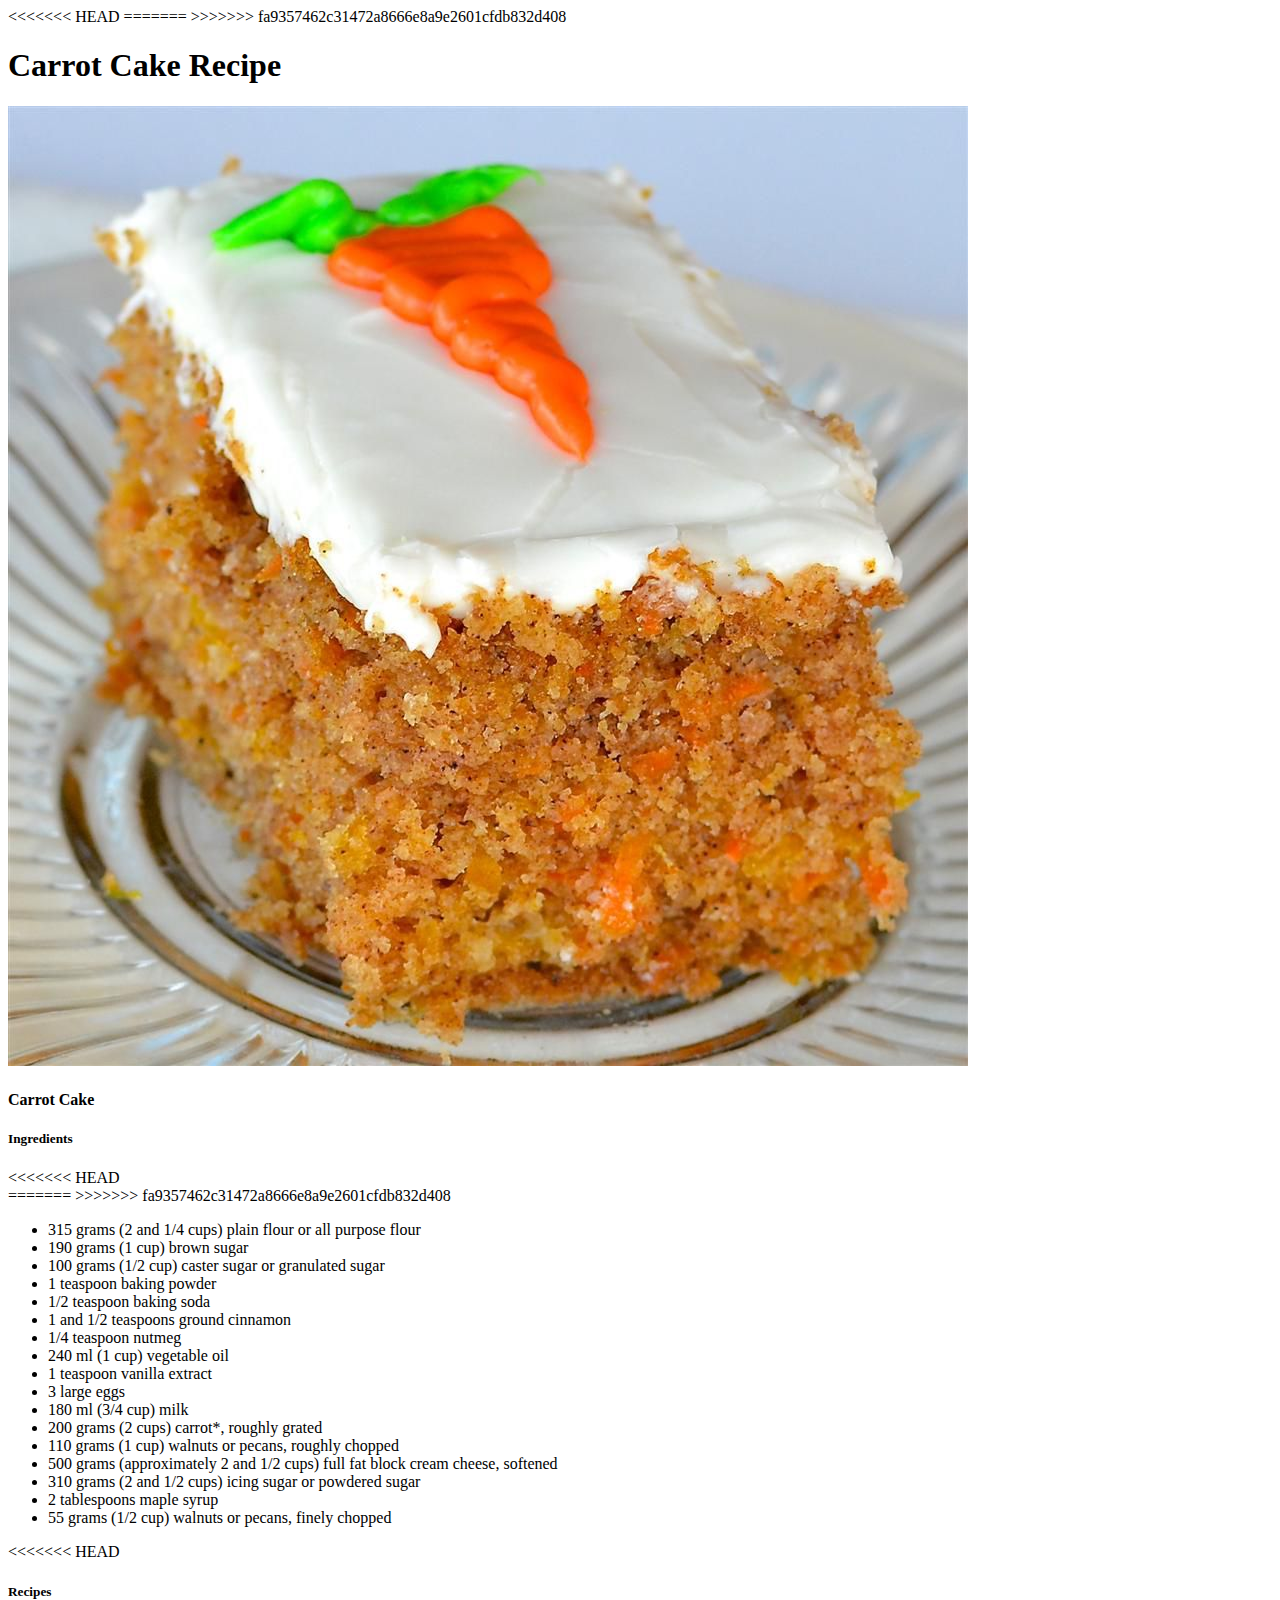
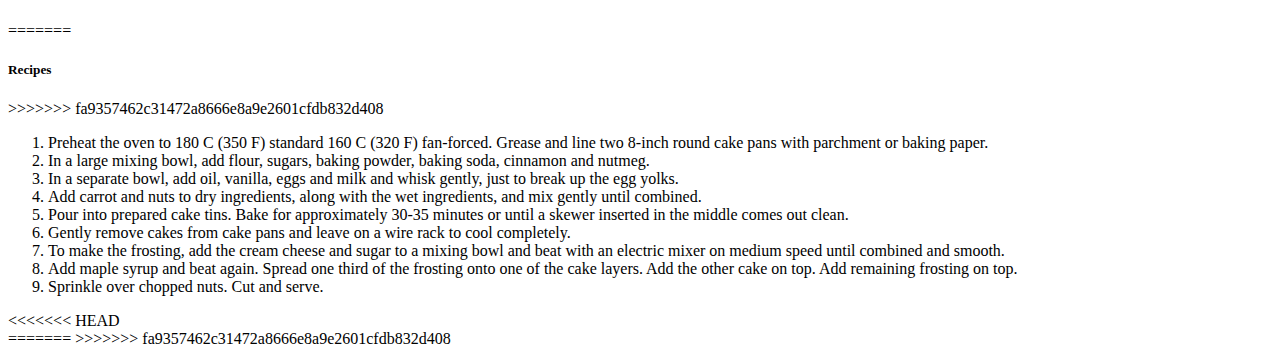
<file: recipes/carrot cake.html>
<!DOCTYPE html>
<html lang="en">
<head>
    <meta charset="UTF-8">
    <meta http-equiv="X-UA-Compatible" content="IE=edge">
    <meta name="viewport" content="width=device-width, initial-scale=1.0">
<<<<<<< HEAD
    <link rel="stylesheet" href="C:\Users\mercy\Projects\repos\odin-recipes\cake.css">
=======
>>>>>>> fa9357462c31472a8666e8a9e2601cfdb832d408
    <title>Document</title>
</head>
<body>
    <h1>Carrot Cake Recipe</h1>
    <img src="../images/carrot cake.jpg">
    <h4>Carrot Cake</h4>
    <p><em></em></p>
    <h5><strong>Ingredients</strong></h5>
<<<<<<< HEAD
    <div class="ingredients">
=======
>>>>>>> fa9357462c31472a8666e8a9e2601cfdb832d408
    <ul>
        <li>315 grams (2 and 1/4 cups) plain flour or all purpose flour</li>
        <li>190 grams (1 cup) brown sugar</li>
        <li>100 grams (1/2 cup) caster sugar  or granulated sugar</li>
        <li>1 teaspoon baking powder</li>
        <li>1/2 teaspoon baking soda</li>
        <li>1 and 1/2 teaspoons ground cinnamon</li>
        <li>1/4 teaspoon nutmeg</li>
        <li>240 ml (1 cup) vegetable oil</li>
        <li>1 teaspoon vanilla extract</li>
        <li>3 large eggs</li>
        <li>180 ml (3/4 cup) milk</li>
        <li>200 grams (2 cups) carrot*, roughly grated</li>
        <li>110 grams (1 cup) walnuts or pecans, roughly chopped</li>
        <li>500 grams (approximately 2 and 1/2 cups) full fat block cream cheese, softened</li>
        <li>310 grams (2 and 1/2 cups) icing sugar or powdered sugar</li>
        <li>2 tablespoons maple syrup</li>
        <li>55 grams (1/2 cup) walnuts or pecans, finely chopped</li>
    </ul>
<<<<<<< HEAD
</div>
    <h5><strong>Recipes</strong></h5>
    <div class ="recipe">
=======
    <h5><strong>Recipes</strong></h5>
>>>>>>> fa9357462c31472a8666e8a9e2601cfdb832d408
    <ol>
        <li>Preheat the oven to 180 C (350 F) standard 160 C (320 F) fan-forced. Grease and line two 8-inch round cake pans with parchment or baking paper.</li>
        <li>In a large mixing bowl, add flour, sugars, baking powder, baking soda, cinnamon and nutmeg.</li>
        <li>In a separate bowl, add oil, vanilla, eggs and milk and whisk gently, just to break up the egg yolks.</li>
        <li>Add carrot and nuts to dry ingredients, along with the wet ingredients, and mix gently until combined.</li>
        <li>Pour into prepared cake tins. Bake for approximately 30-35 minutes or until a skewer inserted in the middle comes out clean.</li>
        <li>Gently remove cakes from cake pans and leave on a wire rack to cool completely.</li>
        <li>To make the frosting, add the cream cheese and sugar to a mixing bowl and beat with an electric mixer on medium speed until combined and smooth.</li>
        <li>Add maple syrup and beat again. Spread one third of the frosting onto one of the cake layers. Add the other cake on top. Add remaining frosting on top.</li>
        <li>Sprinkle over chopped nuts. Cut and serve.</li>
    </ol>
<<<<<<< HEAD
</div>
=======

>>>>>>> fa9357462c31472a8666e8a9e2601cfdb832d408
</body>
</html>
</file>
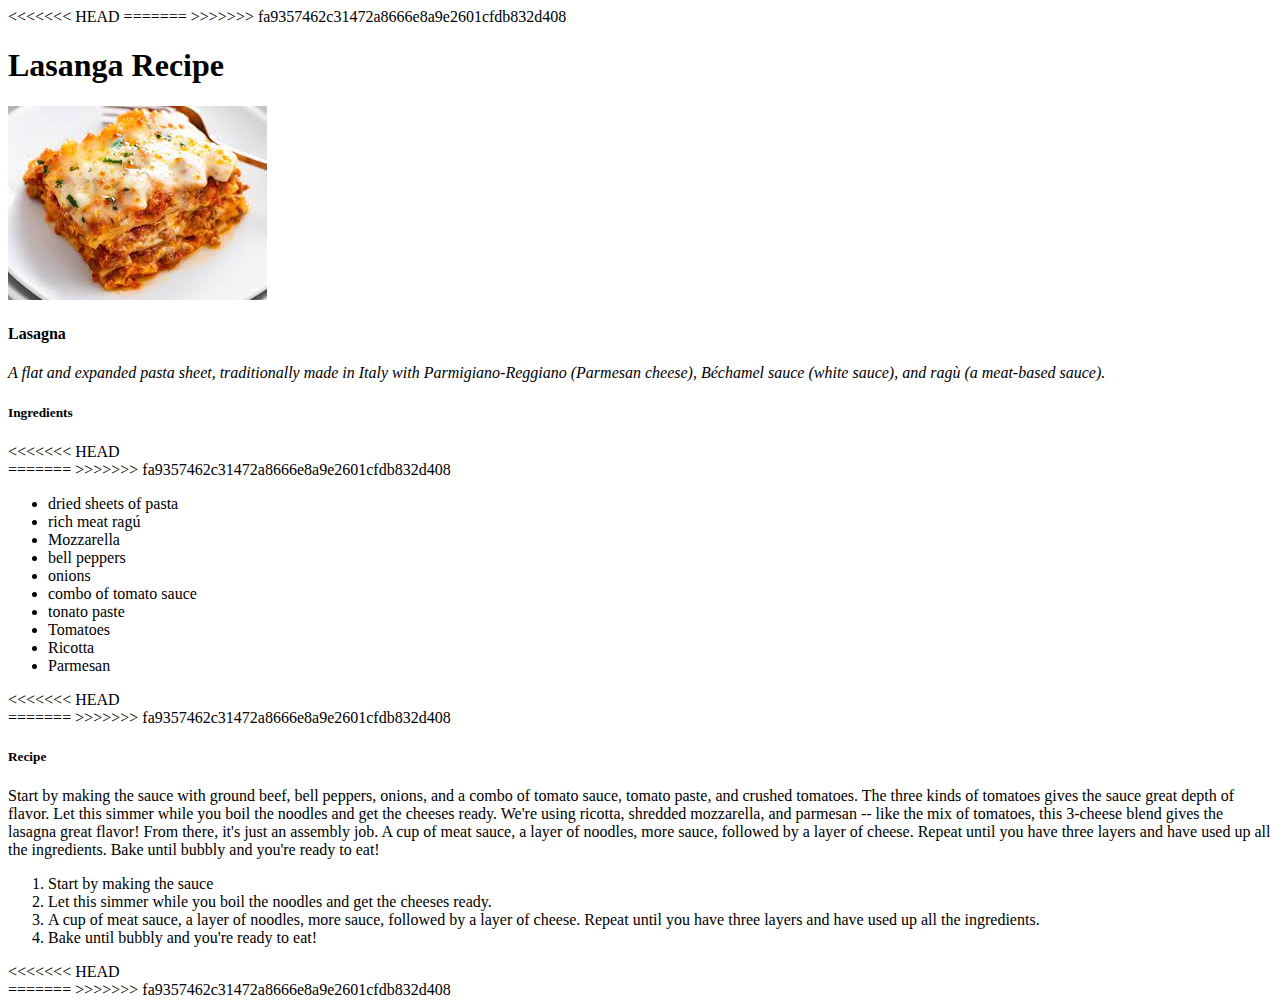
<file: recipes/lasanga.html>
<!DOCTYPE html>
<html lang="en">
<head>
    <meta charset="UTF-8">
    <meta http-equiv="X-UA-Compatible" content="IE=edge">
    <meta name="viewport" content="width=device-width, initial-scale=1.0">
<<<<<<< HEAD
    <link rel="stylesheet" href="C:\Users\mercy\Projects\repos\odin-recipes\lasanga.css">
=======
>>>>>>> fa9357462c31472a8666e8a9e2601cfdb832d408
    <title>Document</title>
</head>
<body>
    <h1>Lasanga Recipe</h1>
    <img src="../images/lasanga.jpeg" alt="Lasanga">
    <h4>Lasagna</h4>
    <p><em>A flat and expanded pasta sheet, traditionally made in Italy with Parmigiano-Reggiano (Parmesan cheese), Béchamel sauce (white sauce), and ragù (a meat-based sauce).</em></p>
    <h5><strong>Ingredients</strong></h5>
<<<<<<< HEAD
    <div class="ulist">
=======
>>>>>>> fa9357462c31472a8666e8a9e2601cfdb832d408
    <ul>
        <li>dried sheets of pasta</li>
        <li>rich meat ragú</li> 
        <li>Mozzarella</li>
        <li>bell peppers</li>
        <li>onions</li>
        <li>combo of tomato sauce</li>
        <li>tonato paste</li>
        <li>Tomatoes</li>
        <li>Ricotta</li>
        <li>Parmesan</li>
    </ul>
<<<<<<< HEAD
    </div>
    <div class = "recipe">
=======
>>>>>>> fa9357462c31472a8666e8a9e2601cfdb832d408
    <h5><strong>Recipe</strong></h5>
    <p>Start by making the sauce with ground beef, bell peppers, onions, and a combo of tomato sauce, tomato paste, and crushed tomatoes. The three kinds of tomatoes gives the sauce great depth of flavor.
        Let this simmer while you boil the noodles and get the cheeses ready. We're using ricotta, shredded mozzarella, and parmesan -- like the mix of tomatoes, this 3-cheese blend gives the lasagna great flavor!
        From there, it's just an assembly job. A cup of meat sauce, a layer of noodles, more sauce, followed by a layer of cheese. Repeat until you have three layers and have used up all the ingredients.
        Bake until bubbly and you're ready to eat!</p>
    <ol>
        <li>Start by making the sauce</li>
        <li>Let this simmer while you boil the noodles and get the cheeses ready. </li>
        <li>A cup of meat sauce, a layer of noodles, more sauce, followed by a layer of cheese. Repeat until you have three layers and have used up all the ingredients.</li>
        <li>Bake until bubbly and you're ready to eat!</li>
    </ol>
<<<<<<< HEAD
</div>
=======
   

>>>>>>> fa9357462c31472a8666e8a9e2601cfdb832d408
</body>
</html>
</file>
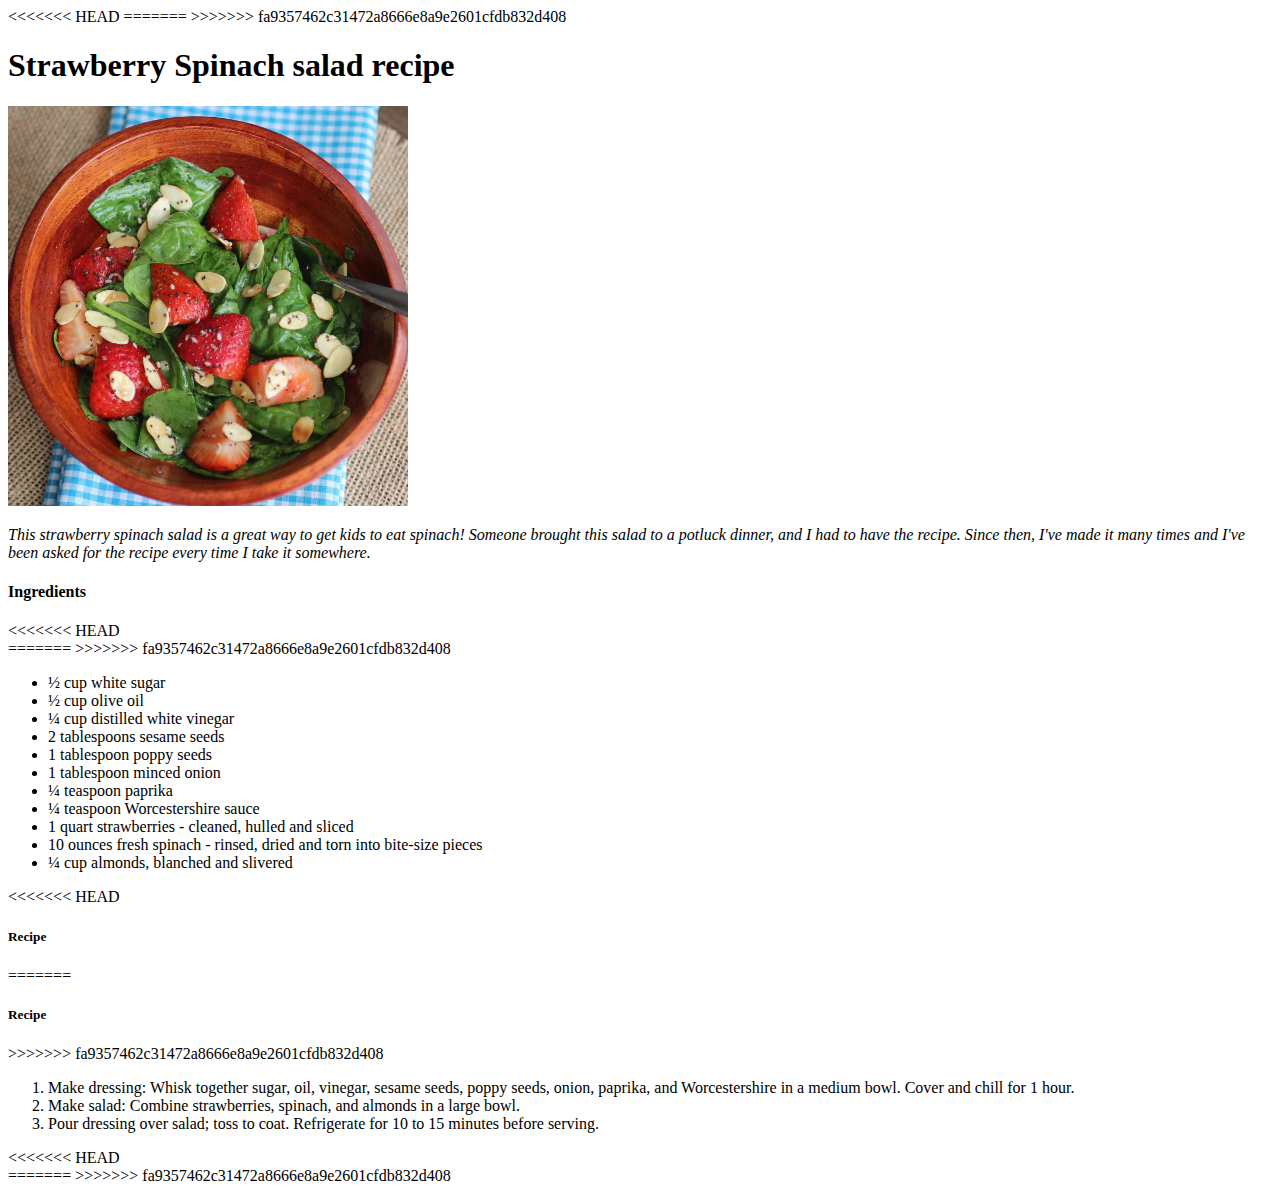
<file: recipes/strawberry salad.html>
<!DOCTYPE html>
<html lang="en">
<head>
    <meta charset="UTF-8">
    <meta http-equiv="X-UA-Compatible" content="IE=edge">
    <meta name="viewport" content="width=device-width, initial-scale=1.0">
<<<<<<< HEAD
    <link rel="stylesheet" href="C:\Users\mercy\Projects\repos\odin-recipes\salad.css">
=======
>>>>>>> fa9357462c31472a8666e8a9e2601cfdb832d408
    <title>Strawberry Spinach Salad</title>
</head>
<body>
    <h1>Strawberry Spinach salad recipe</h1>
    <img src="../images/strawberry spinach salad.jpg" width="400" height="400">
    <p><em>This strawberry spinach salad is a great way to get kids to eat spinach! Someone brought this salad to a potluck dinner, and I had to have the recipe. Since then, I've made it many times and I've been asked for the recipe every time I take it somewhere.</em></p>
    <h4>Ingredients</h4>
<<<<<<< HEAD
    <div class="ingredients">
=======
>>>>>>> fa9357462c31472a8666e8a9e2601cfdb832d408
    <ul>
        <li>½ cup white sugar</li>
        <li>½ cup olive oil</li>
        <li>¼ cup distilled white vinegar</li>
        <li>2 tablespoons sesame seeds</li>
        <li>1 tablespoon poppy seeds</li>
        <li>1 tablespoon minced onion</li>
        <li>¼ teaspoon paprika</li>
        <li>¼ teaspoon Worcestershire sauce</li>
        <li>1 quart strawberries - cleaned, hulled and sliced</li>
        <li>10 ounces fresh spinach - rinsed, dried and torn into bite-size pieces</li>
        <li>¼ cup almonds, blanched and slivered</li>
        
    </ul>
<<<<<<< HEAD
</div>
    <h5>Recipe</h5>
    <div class="recipe">
=======
    <h5>Recipe</h5>
>>>>>>> fa9357462c31472a8666e8a9e2601cfdb832d408
    <ol>
        <li>Make dressing: Whisk together sugar, oil, vinegar, sesame seeds, poppy seeds, onion, paprika, and Worcestershire in a medium bowl. Cover and chill for 1 hour.</li>
        <li>Make salad: Combine strawberries, spinach, and almonds in a large bowl.</li>
        <li>Pour dressing over salad; toss to coat. Refrigerate for 10 to 15 minutes before serving.</li>
    </ol>
<<<<<<< HEAD
</div>
=======
>>>>>>> fa9357462c31472a8666e8a9e2601cfdb832d408
</body>
</html>
</file>
